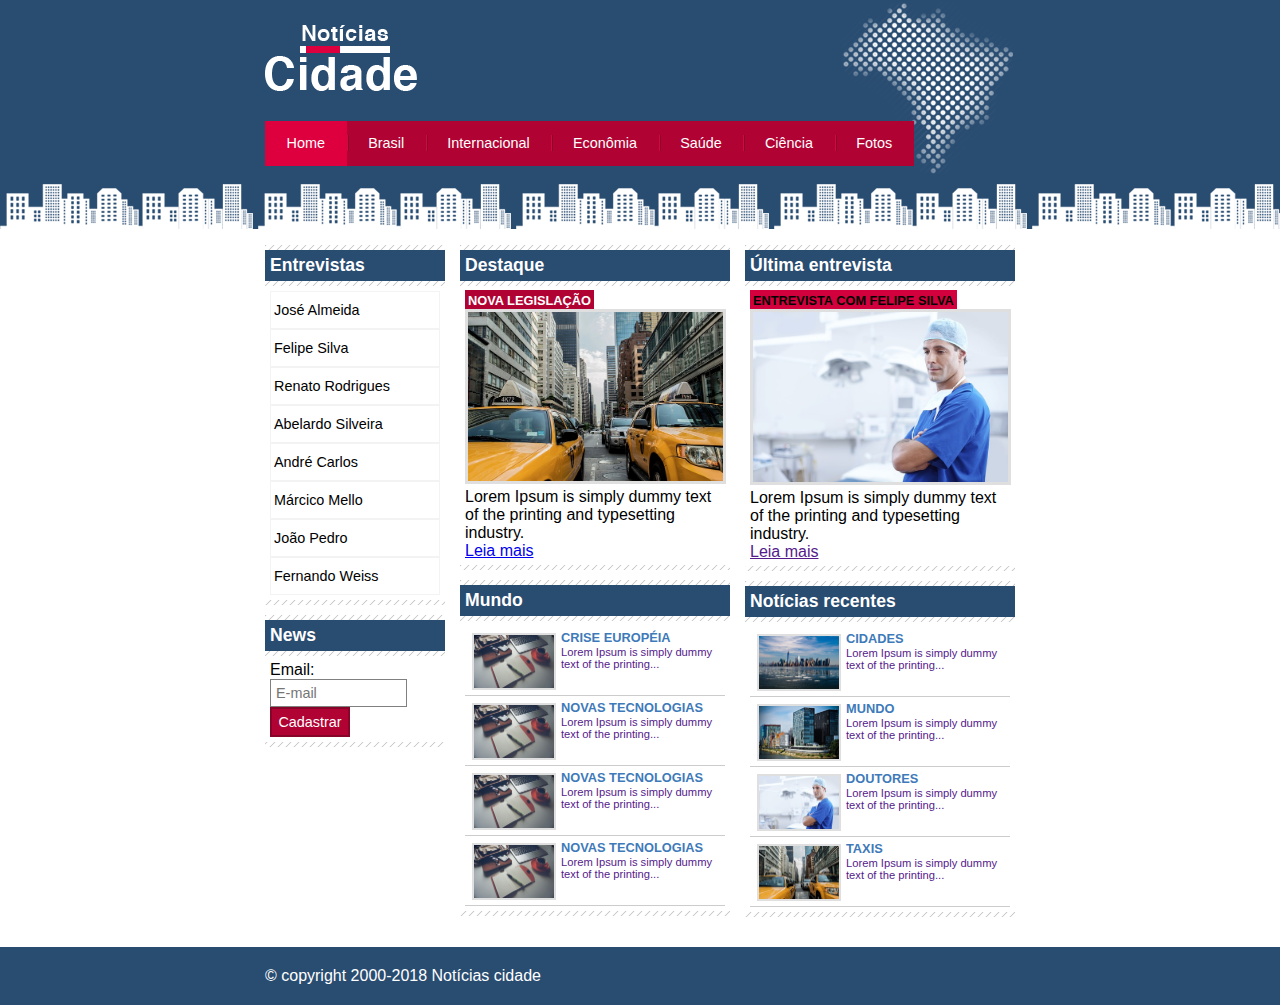
<file: index.html>
<!DOCTYPE html>
	
	<html>
	
	<head>
		
		<title>Notícias cidade - Seu site de notícias</title>
		<meta charset="utf-8">
		<link rel="stylesheet" type="text/css" href="css/estilos.css">
	
	</head>
	
	<body id="tres-colunas">

		<!-- Início do container -->
		<div id="container">
	
			<!-- Início topo -->
			<div id="topo">
				<h1 class="logo">Noticias cidade</h1>
				<ul id="navegacao">
					<li class="primeiro"><a id="atual" href="">Home</a></li>
					<li><a href="Brasil.html">Brasil</a></li>
					<li><a href="">Internacional</a></li>
					<li><a href="">Econômia</a></li>
					<li><a href="">Saúde</a></li>
					<li><a href="">Ciência</a></li>
					<li><a href="Fotos.html">Fotos</a></li>
				</ul>
			</div>
			<!-- Fim topo -->

			<!-- Início do conteúdo -->
			<div id="conteudo">
				
				<div id="primario">

					<div class="caixa destaque">
						<h2>Destaque</h2>
						<div class="caixa-conteudo">
							<h3>Nova legislação</h3>
							<img class="imagem-principal" width="100%" src="imagens/taxi.jpg">
							<p>
								Lorem Ipsum is simply dummy text of the printing and typesetting industry.
							</p>
							<a href="fotos.html">Leia mais</a>
						</div>
					</div>

					<div class="caixa">
						<h2>Mundo</h2>
						<div class="caixa-conteudo">
							<ul id="lista-noticias">
								<li>
									<a href="">
										<img src="imagens/tecnologia.jpg" width="80">
										<h3>Crise européia</h3>
										<p>Lorem Ipsum is simply dummy text of the printing...</p>
									</a>
								</li>
								
								<li>
									<a href="">
										<img src="imagens/tecnologia.jpg" width="80">
										<h3>Novas tecnologias</h3>
										<p>Lorem Ipsum is simply dummy text of the printing...</p>
									</a>
								</li>
								
								<li>
									<a href="">
										<img src="imagens/tecnologia.jpg" width="80">
										<h3>Novas tecnologias</h3>
										<p>Lorem Ipsum is simply dummy text of the printing...</p>
									</a>
								</li>

								<li>
									<a href="">
										<img src="imagens/tecnologia.jpg" width="80">
										<h3>Novas tecnologias</h3>
										<p>Lorem Ipsum is simply dummy text of the printing...</p>
									</a>
								</li>
							</ul>
						</div>
					</div>
					
					

				</div>
				<div id="secundario">
					
					<div class="caixa entrevista">
						<h2>Última entrevista</h2>
						<div class="caixa-conteudo">
							<h3>Entrevista com Felipe Silva</h3>
							<img class="imagem-principal" width="100%" src="imagens/doutor.jpg">
							<p>
								Lorem Ipsum is simply dummy text of the printing and typesetting industry.
							</p>
							<a href="">Leia mais</a>
						</div>
					</div>

					<div class="caixa">
						<h2>Notícias recentes</h2>
						<div class="caixa-conteudo">
							<ul id="lista-noticias">
								<li>
									<a href="">
									<img src="imagens/cidade.jpg" width="80">
									<h3>Cidades</h3>
									<p>
										Lorem Ipsum is simply dummy text of the printing...
									</p>
									</a>
								</li>
								
								<li>
									<a href="">
									<img src="imagens/mundo.jpg" width="80">
									<h3>Mundo</h3>
									<p>
										Lorem Ipsum is simply dummy text of the printing...
									</p>
									</a>
								</li>

								<li>
									<a href="">
									<img src="imagens/doutor.jpg" width="80">
									<h3>Doutores</h3>
									<p>
										Lorem Ipsum is simply dummy text of the printing...
									</p>
									</a>
								</li>

								<li>
									<a href="">
									<img src="imagens/taxi.jpg" width="80">
									<h3>Taxis</h3>
									<p>
										Lorem Ipsum is simply dummy text of the printing...
									</p>
									</a>
								</li>

							</ul>
						</div>
					</div>

				</div>

				
				<!-- Início Latreal -->
				<div id="lateral">
					
					<div class="caixa">
						<h2>Entrevistas</h2>
						<div class="caixa-conteudo">
							<ul>
								<li><a href="">José Almeida</a></li>
								<li><a href="">Felipe Silva</a></li>
								<li><a href="">Renato Rodrigues</a></li>
								<li><a href="">Abelardo Silveira</a></li>
								<li><a href="">André Carlos</a></li>
								<li><a href="">Márcico Mello</a></li>
								<li><a href="">João Pedro</a></li>
								<li><a href="">Fernando Weiss</a></li>
							</ul>

						</div>
					</div>

					<div class="caixa">
						<h2>News</h2>
						<div class="caixa-conteudo">
						
							<form>
								<div>
									<label for="email">Email:</label>
									<input class="email" type="text" name="email" id="email" placeholder="E-mail">
								</div>

								<div>
									<input class="submit" type="submit" value="Cadastrar">
								</div>

							</form>
						</div>
					</div>

				</div>
				<!-- Fim Lateral -->

			</div>
			<!-- Fim do conteúdo -->

		</div>
		<!-- Fim do container -->

		<!-- Início Rodapé -->
		<div id="container-rodape">
			<div id="rodape">
				&copy; copyright 2000-2018 Notícias cidade
			</div>
		</div>
		<!-- Fim Rodapé -->


	</body>
	
	</html>
</file>
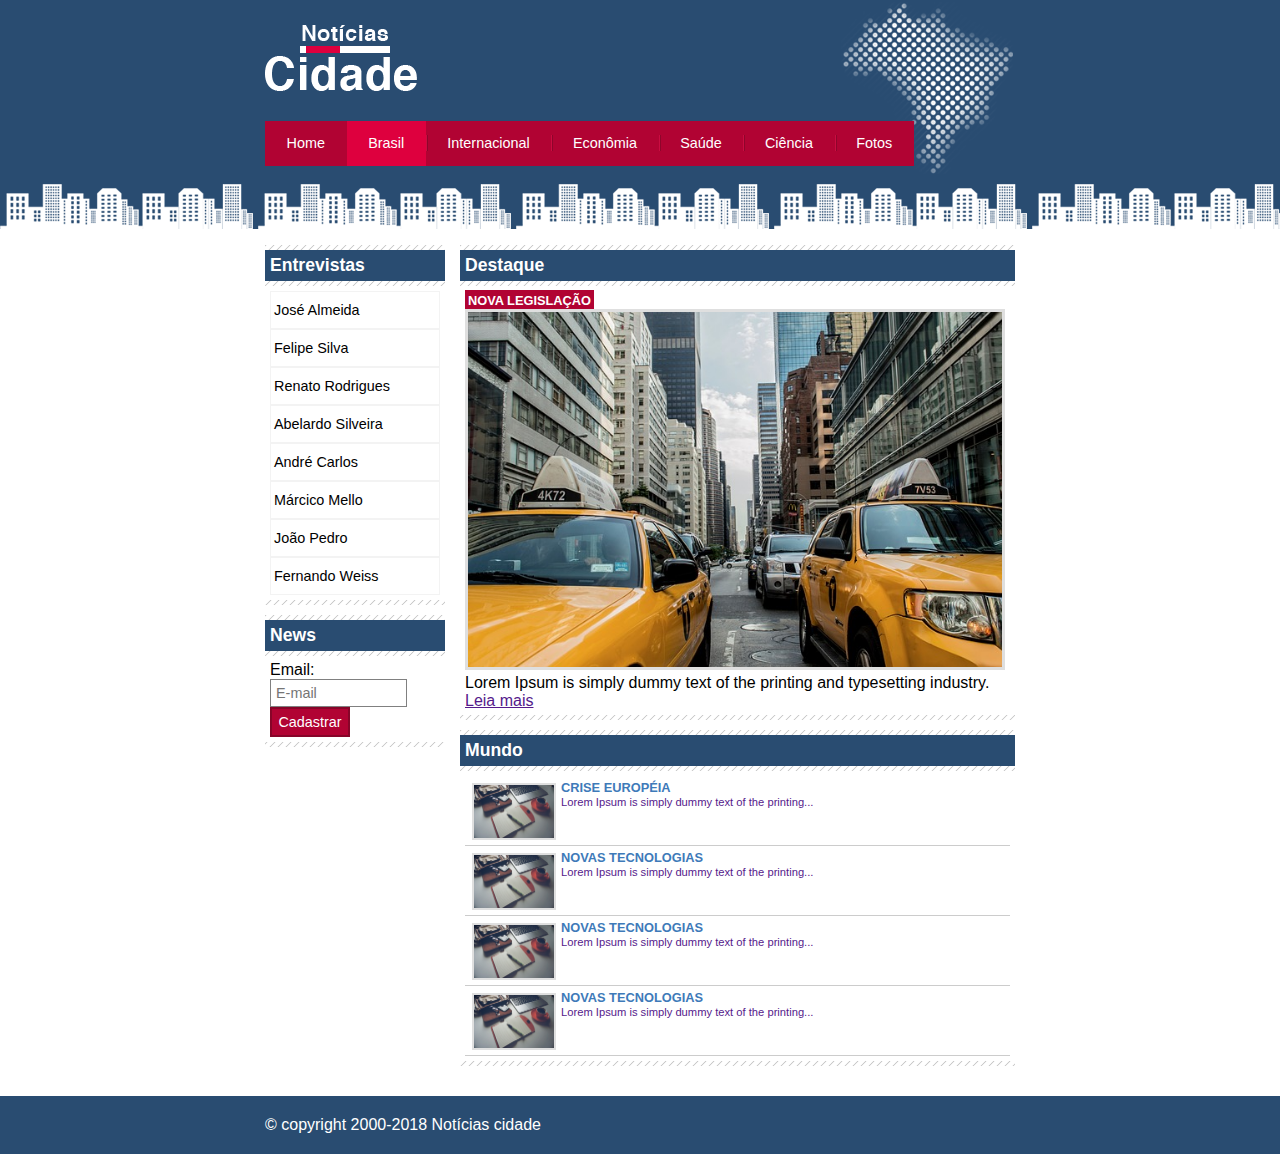
<file: Brasil.html>
<!DOCTYPE html>
	
	<html>
	
	<head>
		
		<title>Notícias cidade - Seu site de notícias</title>
		<meta charset="utf-8">
		<link rel="stylesheet" type="text/css" href="css/estilos.css">
	
	</head>
	
	<body id="duas-colunas">

		<!-- Início do container -->
		<div id="container">
	
			<!-- Início topo -->
			<div id="topo">
				<h1 class="logo">Noticias cidade</h1>
				<ul id="navegacao">
					<li class="primeiro"><a href="index.html">Home</a></li>
					<li><a id="atual" href="">Brasil</a></li>
					<li><a href="">Internacional</a></li>
					<li><a href="">Econômia</a></li>
					<li><a href="">Saúde</a></li>
					<li><a href="">Ciência</a></li>
					<li><a href="Fotos.html">Fotos</a></li>
				</ul>
			</div>
			<!-- Fim topo -->

			<!-- Início do conteúdo -->
			<div id="conteudo">
				
				<div id="primario">

					<div class="caixa destaque">
						<h2>Destaque</h2>
						<div class="caixa-conteudo">
							<h3>Nova legislação</h3>
							<img class="imagem-principal" width="100%" src="imagens/taxi.jpg">
							<p>
								Lorem Ipsum is simply dummy text of the printing and typesetting industry.
							</p>
							<a href="">Leia mais</a>
						</div>
					</div>

					<div class="caixa">
						<h2>Mundo</h2>
						<div class="caixa-conteudo">
							<ul id="lista-noticias">
								<li>
									<a href="">
										<img src="imagens/tecnologia.jpg" width="80">
										<h3>Crise européia</h3>
										<p>Lorem Ipsum is simply dummy text of the printing...</p>
									</a>
								</li>
								
								<li>
									<a href="">
										<img src="imagens/tecnologia.jpg" width="80">
										<h3>Novas tecnologias</h3>
										<p>Lorem Ipsum is simply dummy text of the printing...</p>
									</a>
								</li>
								
								<li>
									<a href="">
										<img src="imagens/tecnologia.jpg" width="80">
										<h3>Novas tecnologias</h3>
										<p>Lorem Ipsum is simply dummy text of the printing...</p>
									</a>
								</li>

								<li>
									<a href="">
										<img src="imagens/tecnologia.jpg" width="80">
										<h3>Novas tecnologias</h3>
										<p>Lorem Ipsum is simply dummy text of the printing...</p>
									</a>
								</li>
							</ul>
						</div>
					</div>
					
					

				</div>
				
				<!-- Início Latreal -->
				<div id="lateral">
					
					<div class="caixa">
						<h2>Entrevistas</h2>
						<div class="caixa-conteudo">
							<ul>
								<li><a href="">José Almeida</a></li>
								<li><a href="">Felipe Silva</a></li>
								<li><a href="">Renato Rodrigues</a></li>
								<li><a href="">Abelardo Silveira</a></li>
								<li><a href="">André Carlos</a></li>
								<li><a href="">Márcico Mello</a></li>
								<li><a href="">João Pedro</a></li>
								<li><a href="">Fernando Weiss</a></li>
							</ul>

						</div>
					</div>

					<div class="caixa">
						<h2>News</h2>
						<div class="caixa-conteudo">
						
							<form>
								<div>
									<label for="email">Email:</label>
									<input class="email" type="text" name="email" id="email" placeholder="E-mail">
								</div>

								<div>
									<input class="submit" type="submit" value="Cadastrar">
								</div>

							</form>
						</div>
					</div>

				</div>
				<!-- Fim Lateral -->

			</div>
			<!-- Fim do conteúdo -->

		</div>
		<!-- Fim do container -->

		<!-- Início Rodapé -->
		<div id="container-rodape">
			<div id="rodape">
				&copy; copyright 2000-2018 Notícias cidade
			</div>
		</div>
		<!-- Fim Rodapé -->


	</body>
	
	</html>
</file>
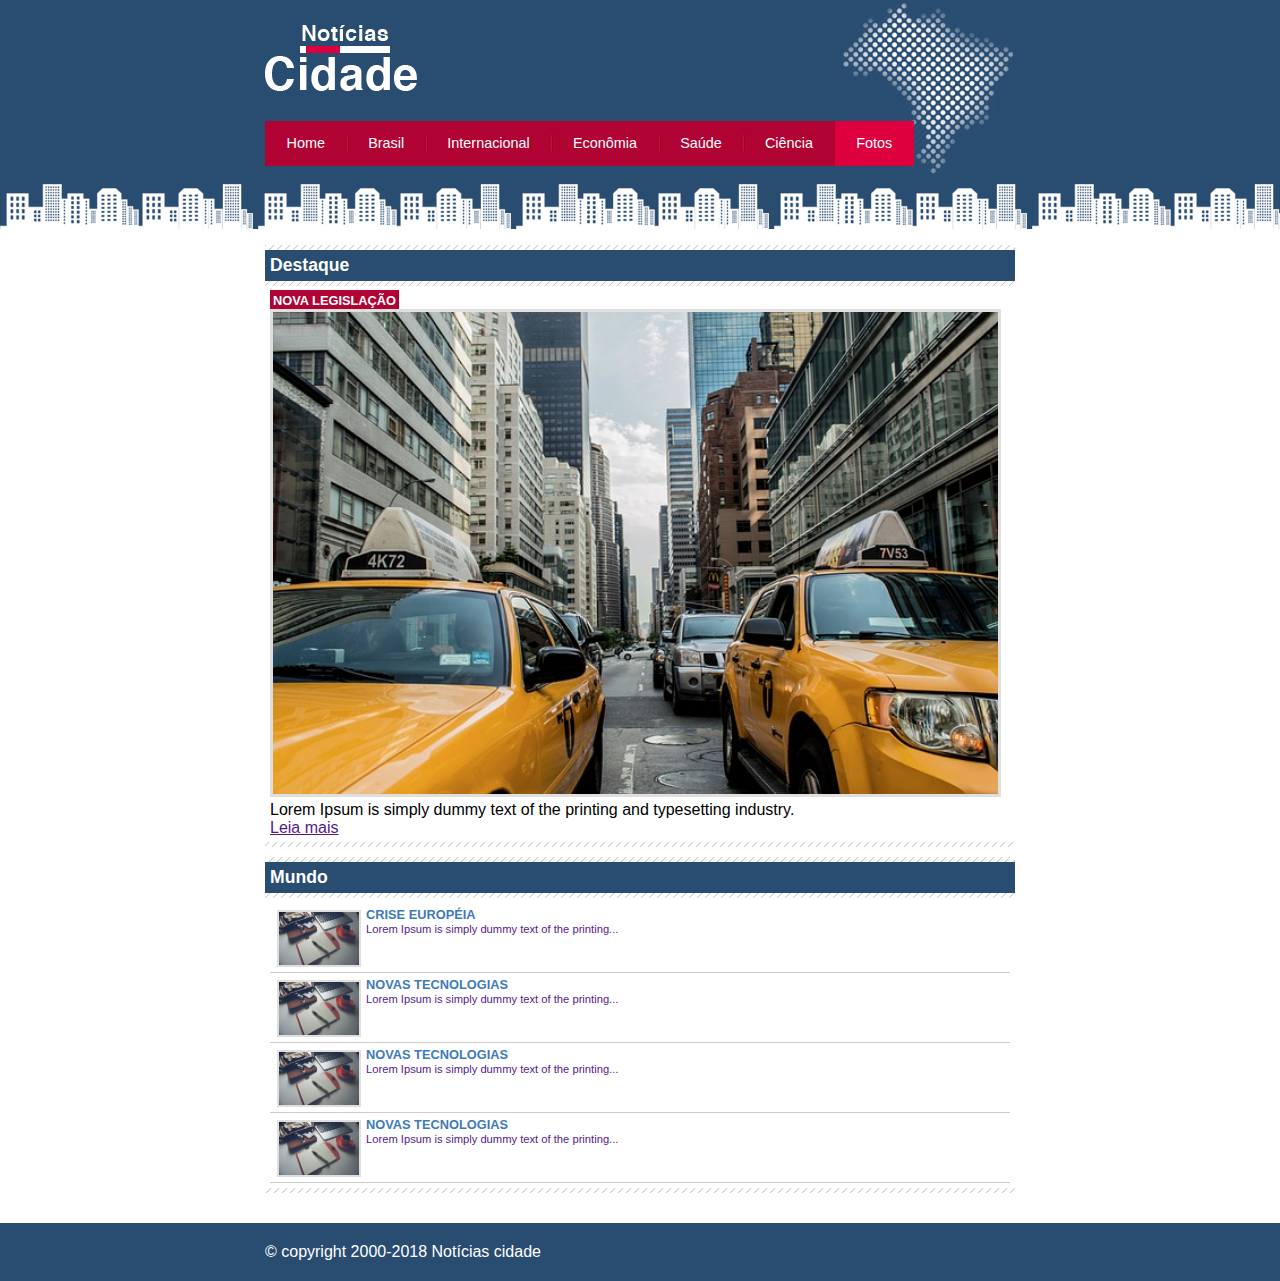
<file: Fotos.html>
<!DOCTYPE html>
	
	<html>
	
	<head>
		
		<title>Notícias cidade - Seu site de notícias</title>
		<meta charset="utf-8">
		<link rel="stylesheet" type="text/css" href="css/estilos.css">
	
	</head>
	
	<body id="uma-colunas">

		<!-- Início do container -->
		<div id="container">
	
			<!-- Início topo -->
			<div id="topo">
				<h1 class="logo">Noticias cidade</h1>
				<ul id="navegacao">
					<li class="primeiro"><a href="index.html">Home</a></li>
					<li><a href="Brasil.html">Brasil</a></li>
					<li><a href="">Internacional</a></li>
					<li><a href="">Econômia</a></li>
					<li><a href="">Saúde</a></li>
					<li><a href="">Ciência</a></li>
					<li><a id="atual" href="">Fotos</a></li>
				</ul>
			</div>
			<!-- Fim topo -->

			<!-- Início do conteúdo -->
			<div id="conteudo">
				
				<div id="primario">

					<div class="caixa destaque">
						<h2>Destaque</h2>
						<div class="caixa-conteudo">
							<h3>Nova legislação</h3>
							<img class="imagem-principal" width="100%" src="imagens/taxi.jpg">
							<p>
								Lorem Ipsum is simply dummy text of the printing and typesetting industry.
							</p>
							<a href="">Leia mais</a>
						</div>
					</div>

					<div class="caixa">
						<h2>Mundo</h2>
						<div class="caixa-conteudo">
							<ul id="lista-noticias">
								<li>
									<a href="">
										<img src="imagens/tecnologia.jpg" width="80">
										<h3>Crise européia</h3>
										<p>Lorem Ipsum is simply dummy text of the printing...</p>
									</a>
								</li>
								
								<li>
									<a href="">
										<img src="imagens/tecnologia.jpg" width="80">
										<h3>Novas tecnologias</h3>
										<p>Lorem Ipsum is simply dummy text of the printing...</p>
									</a>
								</li>
								
								<li>
									<a href="">
										<img src="imagens/tecnologia.jpg" width="80">
										<h3>Novas tecnologias</h3>
										<p>Lorem Ipsum is simply dummy text of the printing...</p>
									</a>
								</li>

								<li>
									<a href="">
										<img src="imagens/tecnologia.jpg" width="80">
										<h3>Novas tecnologias</h3>
										<p>Lorem Ipsum is simply dummy text of the printing...</p>
									</a>
								</li>
							</ul>
						</div>
					</div>
					
					

				</div>
				
			</div>
			<!-- Fim do conteúdo -->

		</div>
		<!-- Fim do container -->

		<!-- Início Rodapé -->
		<div id="container-rodape">
			<div id="rodape">
				&copy; copyright 2000-2018 Notícias cidade
			</div>
		</div>
		<!-- Fim Rodapé -->


	</body>
	
	</html>
</file>
<file: css/estilos.css>
/*
**** Confîgurações gerais ****
*/

* {
	margin: 0;
	padding: 0;
}

body {
	font-family: "Trebuchet MS", Helvetica, sans-serif;
	background: #fff url(../imagens/fundo.png) repeat-x;
}

/*
**** Menu ****
*/

#container {
	width: 750px;
	margin: 0 auto;
}

#topo {
	height: 150px;
	background: url(../imagens/detalhe-topo.png) no-repeat right top;
	padding-top: 25px;
}

.logo {
	width: 152px;
	height: 66px;
	background: url(../imagens/logo.png) no-repeat center;
	text-indent: -3000px;
}

ul {
	margin: 0;
	padding: 0;
	list-style: none;
}

#topo ul {
	margin-top: 30px;
	background: #b10333;
	float: left;
}

#topo ul li {
	float: left;
}

#topo ul a {
	font-size: 0.9em;
	display: block;
	padding: 0.5em 1.5em;
	line-height: 2.1em;
	text-decoration: none;
	color: #fff;
	background: url(../imagens/divisor.png) no-repeat left center;
}

#topo ul .primeiro a {
	background: none;
}

#topo ul a:hover {
	color: #69001d;
}

ul#navegacao a#atual {
	color: #fff;
	background: #de003e;
	cursor: text;
}

/*
**** Conteúdos ****
*/

#conteudo {
	margin-top: 60px;
	background: #f5f5f5;
}

#tres-colunas #primario {
	width: 270px;
	float: left;
	margin: 0 0 20px 195px;
}

#duas-colunas #primario {
	width: 555px;
	float: left;
	margin: 0 0 20px 195px;
}

#uma-colunas #primario {
	width: 750px;
	float: left;
	margin: 0 0 20px 0;
}

#secundario {
	width: 270px;
	float: left;
	margin: 0 0 20px 15px;
}

#lateral {
	width: 180px;
	float: left;
	margin: 0 0 20px -750px;
}

/*
**** Caixa ****
*/

.caixa {
	margin: 10px 0;
	padding: 5px 0;
	background: #f3f3f3 url(../imagens/fundo-caixa.png);
}

.caixa-conteudo {
	background: #fff;
	padding: 5px;
	margin-top: 5px;
}

h2 {
	font-size: 1.1em;
	background: #294c71;
	color: #fff;
	padding: 5px;
}

/*
**** Conteúdo primário e secundário****
*/

h3 {
	text-transform: uppercase;
	display: inline;
	font-size: 0.8em;
	padding: 3px;
}

.destaque h3 {
	background: #b10333;
	color: #fff;
}

.entrevista h3 {
	background: #d3003e
}

/*
**** Formatação da lista de notícias ****
*/

#lista-noticias li {
	padding: 2px;
	border-bottom: 1px solid #ccc;
	height: 65px;
}

#lista-noticias li a img {
	float: left;
	margin: 5px;
}

#lista-noticias li a {
	text-decoration: none;
}

#lista-noticias li a h3 {
	font-size: 0.8em;
	color: #3e7ab9;
	padding: 0;
}

#lista-noticias li a p {
	font-size: 0.7em;
}

#lista-noticias li:hover {
	background: #eee;
	cursor: pointer;
}

/*
**** Fomatação imagens ****
*/ 

img {
	border: 2px solid #dfdfdf;
}

img.imagem-principal {
	width: 98%;
	border: 3px solid #dfdfdf;
}

/*
**** Menu Lateral ****
*/

#lateral ul a {
	font-size: 0.9em;
	padding: 3px;
	display: block;
	line-height: 30px;
	color: #000;
	text-decoration: none;
	border: 1px solid #f3f3f3;
}

#lateral ul a:hover {
	color: #a1a1a1;
	background: #f9f9f9 url(../imagens/marcador.png) no-repeat left center;
	padding-left: 20px;
}

/*
**** Fomulários ****
*/

label {
	display: block;
	cursor: pointer;
}

input {
	padding: 5px;
	width: 125px;
	font-size: 0.9em;
	background-color: #fff;
}

input.email {
	border: 1px solid gray;
}

input.submit {
	width: 80px;
	color: #fff;
	background-color: #b10333;
	border: 2px solid #870529;
}

/* 
**** Rodapé ****
*/

#container-rodape {
	clear: both;
	background: #294c71;
	padding: 20px;
}

#rodape {
	width: 750px;
	margin: 0 auto;
	color: #fff;
}
</file>
